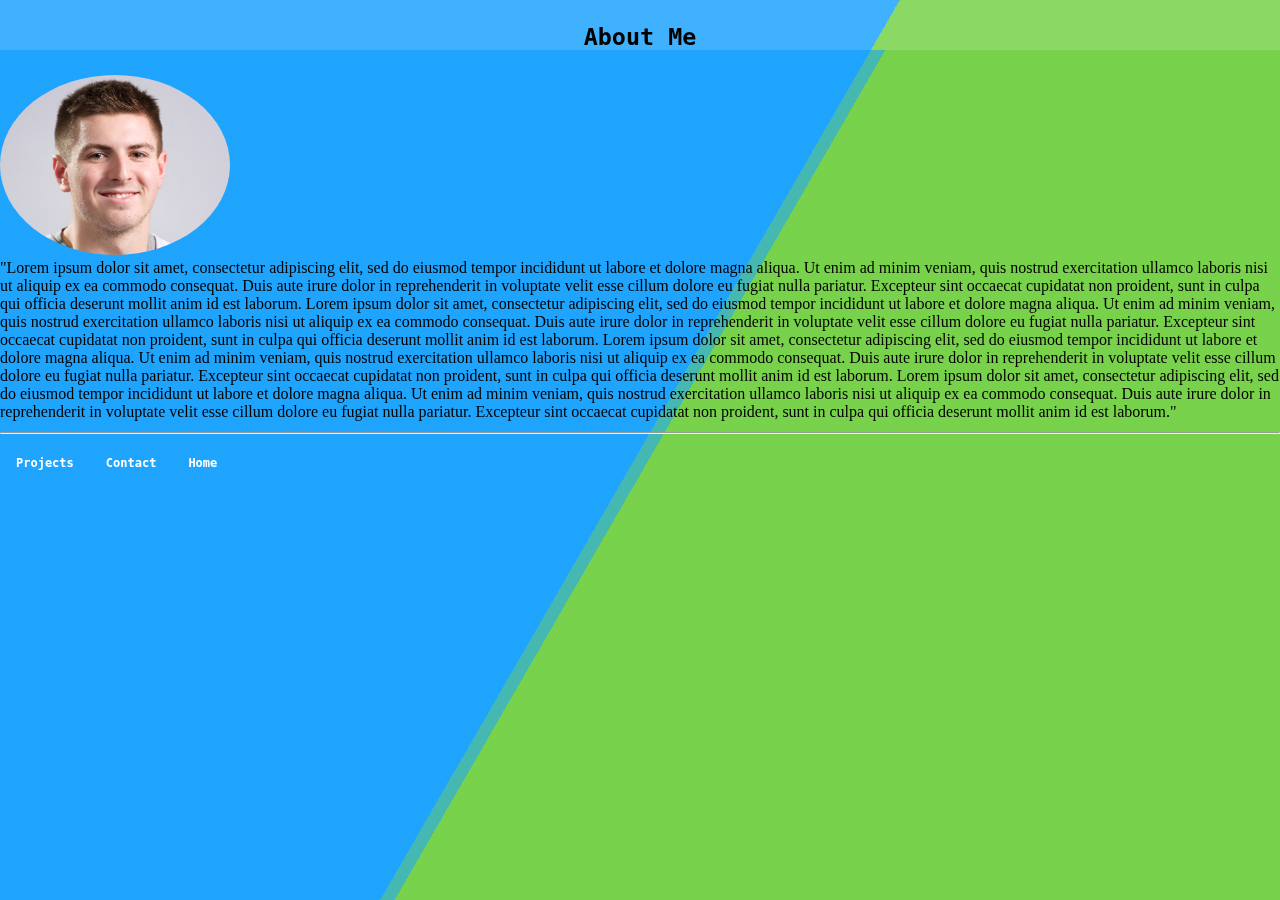
<file: About.html>
<!DOCTYPE html>
<html lang="en">
<head>
    <meta charset="UTF-8">
    <meta name="viewport" content="width=device-width, initial-scale=1.0">
    <title>About</title>
    <link rel="stylesheet" href="Main.css">
</head>
<body>
    
    <div class="subheader">
     <h3>   
     About Me
     </h3>
    </div>

    <div class="profileimage">
        <img src="Assets/laxheadshot.PNG" width="230" height="180"  class="profileimage"/>
    </div>

    <!-- About Me-->
    <div class="aboutme">
    "Lorem ipsum dolor sit amet, consectetur adipiscing elit, sed do eiusmod tempor incididunt ut labore et dolore magna aliqua. Ut enim ad minim veniam, quis nostrud exercitation ullamco laboris nisi ut aliquip ex ea commodo consequat. Duis aute irure dolor in reprehenderit in voluptate velit esse cillum dolore eu fugiat nulla pariatur. Excepteur sint occaecat cupidatat non proident, sunt in culpa qui officia deserunt mollit anim id est laborum.
    Lorem ipsum dolor sit amet, consectetur adipiscing elit, sed do eiusmod tempor incididunt ut labore et dolore magna aliqua. Ut enim ad minim veniam, quis nostrud exercitation ullamco laboris nisi ut aliquip ex ea commodo consequat. Duis aute irure dolor in reprehenderit in voluptate velit esse cillum dolore eu fugiat nulla pariatur. Excepteur sint occaecat cupidatat non proident, sunt in culpa qui officia deserunt mollit anim id est laborum.
    Lorem ipsum dolor sit amet, consectetur adipiscing elit, sed do eiusmod tempor incididunt ut labore et dolore magna aliqua. Ut enim ad minim veniam, quis nostrud exercitation ullamco laboris nisi ut aliquip ex ea commodo consequat. Duis aute irure dolor in reprehenderit in voluptate velit esse cillum dolore eu fugiat nulla pariatur. Excepteur sint occaecat cupidatat non proident, sunt in culpa qui officia deserunt mollit anim id est laborum.
    Lorem ipsum dolor sit amet, consectetur adipiscing elit, sed do eiusmod tempor incididunt ut labore et dolore magna aliqua. Ut enim ad minim veniam, quis nostrud exercitation ullamco laboris nisi ut aliquip ex ea commodo consequat. Duis aute irure dolor in reprehenderit in voluptate velit esse cillum dolore eu fugiat nulla pariatur. Excepteur sint occaecat cupidatat non proident, sunt in culpa qui officia deserunt mollit anim id est laborum."
    

   </div>
    <!--Skills-->

    <h1>
        <div class="bg"></div>
        <div class="bg bg2"></div>
        <div class="bg bg3"></div>
    </hl>
</body>
<!--Footer-->
<hr>
    <footer>
        <ul>
        <div class = "footer">
        <li><a href="Projects.html">Projects</a></li>
        <li><a href="Contact.html">Contact</a></li>
        <li><a href="Index.html">Home</a></li>
        </div>
        </ul>
    </footer>
</html>
</file>
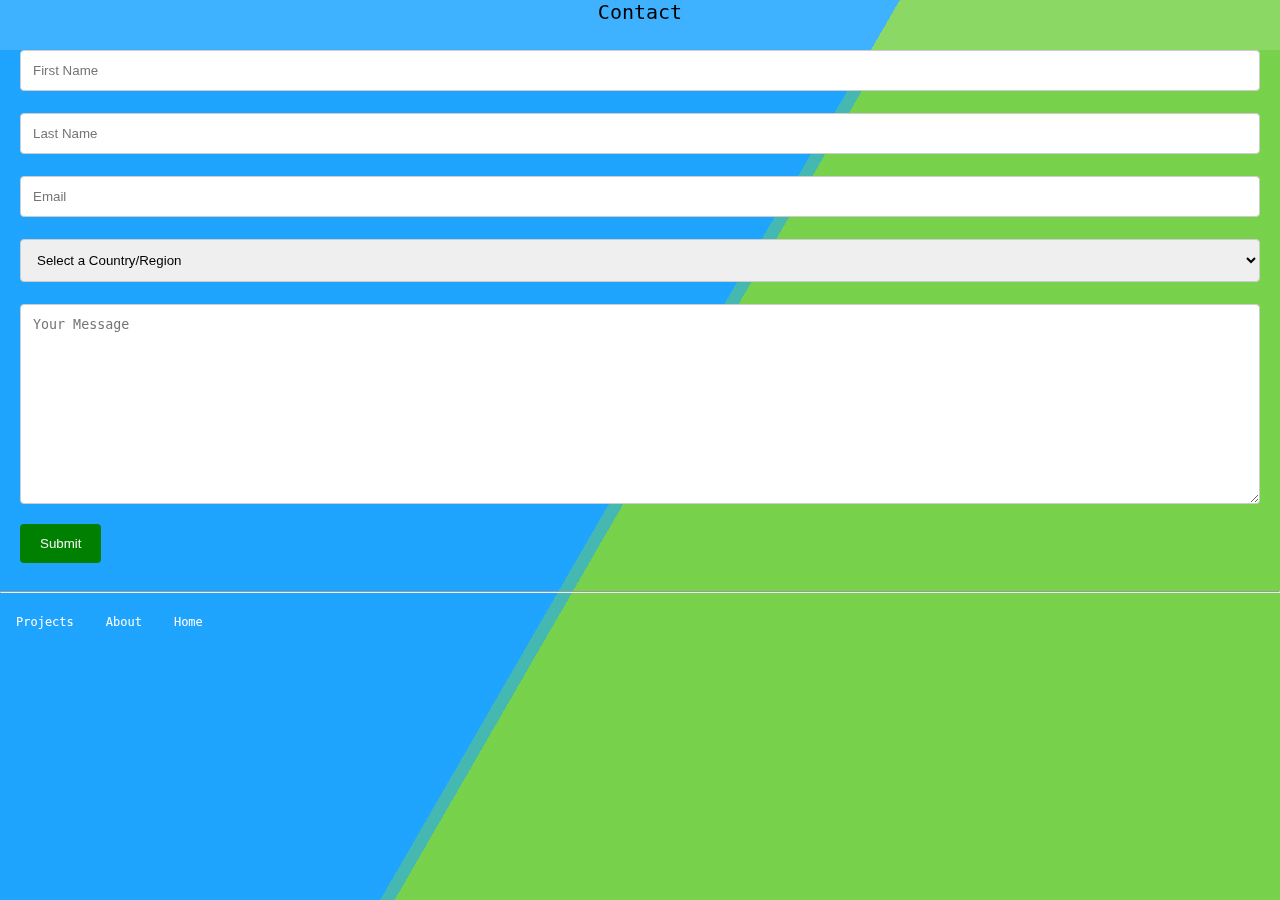
<file: Contact.html>
<!DOCTYPE html>
<html lang="en">
<head>
    <meta charset="UTF-8">
    <meta name="viewport" content="width=device-width, initial-scale=1.0">
    <title>Contact</title>
    <link rel="stylesheet" href="Main.css">
</head>
<body>
    <div class="subheader">Contact</div>

    <div class="container">
        <form action="https://formspree.io/mvoaevkr"method="POST">
            
      
          <input type="text" id="fname" name="firstname" placeholder="First Name">
          <input type="text" id="lname" name="lastname" placeholder="Last Name">
          <input type="text" id="eaddress" name="emailaddress" placeholder="Email">
          <select id="country" name="country" >
            <option value="selectacountry">Select a Country/Region</option>
            <option value="australia">Australia</option>
            <option value="canada">Canada</option>
            <option value="usa">United States</option>
            <option value="mexico">Mexico</option>
            <option value="centralamerica">Central America</option>
            <option value="southamerica">South America</option>
            <option value="europe">Europe</option>
            <option value="easterneurope">Eastern Europe</option>
            <option value="southernasia">Southern Asia</option>
            <option value="africa">Africa</option>
            <option value="middleeast">Middle East</option>
            <option value="asia">Asia</option>
            <option value="asiapacific">Asia Pacific</option>
            <option value="other" placeholder= "other">Other</option>
          </select>
          <textarea id="subject" name="subject" placeholder="Your Message" style="height:200px"></textarea>
      
          <input type="submit" value="Submit">
      
        </form>
      </div>
      <hl>
        <div class="bg"></div>
        <div class="bg bg2"></div>
        <div class="bg bg3"></div>
      </hl>
</body>
<!--Footer-->
<hr>
    <footer>
        <ul>
        <div class = "footer">
        <li><a href="Projects.html">Projects</a></li>
        <li><a href="About.html">About</a></li>
        <li><a href="Index.html">Home</a></li>
        </div>
        </ul>
    </footer>
</html>
</file>
<file: Main.css>
.center1 {
    text-align: center;
    margin: 0;
    margin-top: 175px;
    font-size: 60px;
    font-weight: 40;
    font-family: 'Courier New', Courier, monospace;
  }
h1{
text-align: center;
font-size: medium;
}
nav{
  display: inline;
    list-style-type: none;
}
ul {
  list-style-type: none;
  margin: 0;
  padding: 0;
  overflow: hidden;
  background-color: transparent;
}

li {
  float: left;
}

li a {
  display: block;
  color: white;
  text-align: center;
  padding: 14px 16px;
  text-decoration: none;
}
li a:hover {
  background-color: grey;
  height: 50px;
}
html {
  height:100%;
}

body {
  margin:0;
}

.bg {
  animation:slide 3s ease-in-out infinite alternate;
  background-image: linear-gradient(-60deg, #6c3 50%, #09f 50%);
  bottom:0;
  left:-50%;
  opacity:.5;
  position:fixed;
  right:-50%;
  top:0;
  z-index:-1;
}

.bg2 {
  animation-direction:alternate-reverse;
  animation-duration:4s;
}

.bg3 {
  animation-duration:5s;
  margin-top: 50px;
}

.content {
  background-color:rgba(255,255,255,.8);
  border-radius:.25em;
  box-shadow:0 0 .25em rgba(0,0,0,.25);
  box-sizing:border-box;
  left:50%;
  padding:10vmin;
  position:fixed;
  text-align:center;
  top:50%;
  transform:translate(-50%, -50%);
}

@keyframes slide {
  0% {
    transform:translateX(-25%);
  }
  100% {
    transform:translateX(25%);
  }
}
.subheader{
  background: transparent;
  font-family: monospace;
  text-align: center;
  font-size: 20px;
}
Footer{
  bottom: 0;
  font-family: monospace;
  font-size: small;
  position: sticky;
}
/* Contact Form */
input[type=text], select, textarea {
  width: 100%; /* Full width */
  padding: 12px; /* Some padding */ 
  border: 1px solid #ccc; /* Gray border */
  border-radius: 4px; /* Rounded borders */
  box-sizing: border-box; /* Make sure that padding and width stays in place */
  margin-top: 6px; /* Add a top margin */
  margin-bottom: 16px; /* Bottom margin */
  resize: vertical /* Allow the user to vertically resize the textarea (not horizontally) */
}

/* Style the submit button with a specific background color etc */
input[type=submit] {
  background-color: green;
  color: whitesmoke;
  padding: 12px 20px;
  border: none;
  border-radius: 4px;
  cursor: pointer;
}

/* When moving the mouse over the submit button, add a darker green color */
input[type=submit]:hover {
  background-color: #45a049;
}

/* Add a background color and some padding around the form*/ 
.container {
  border-radius: 5px;
  background-color:transparent;
  padding: 20px;
}

.grid-container {
  display: grid;
  grid-template-columns: auto auto auto;
  background-color: transparent;
  margin: 20px;
  grid-column-gap: 50px;
  grid-row-gap: 50px;
  padding: 40px;
}
.grid-item {
  background-color: teal;
  border: 1px solid rgba(0,0,0,0.8);
  padding: 20px;
  font-size: 30px;
  size: 10px;
  text-align: center;
}
.profileimage{
 border-radius: 50%;
}
@media only screen and (max-width: 600px) {
  .grid-container {
    display: inline;
  }
}


  .socialIcon {
    height: 30px;
    width: 30px;
   
}

.nav-link{
  height: 40px;
  width: 80px;
  text-decoration-color: black;
 
}
</file>
